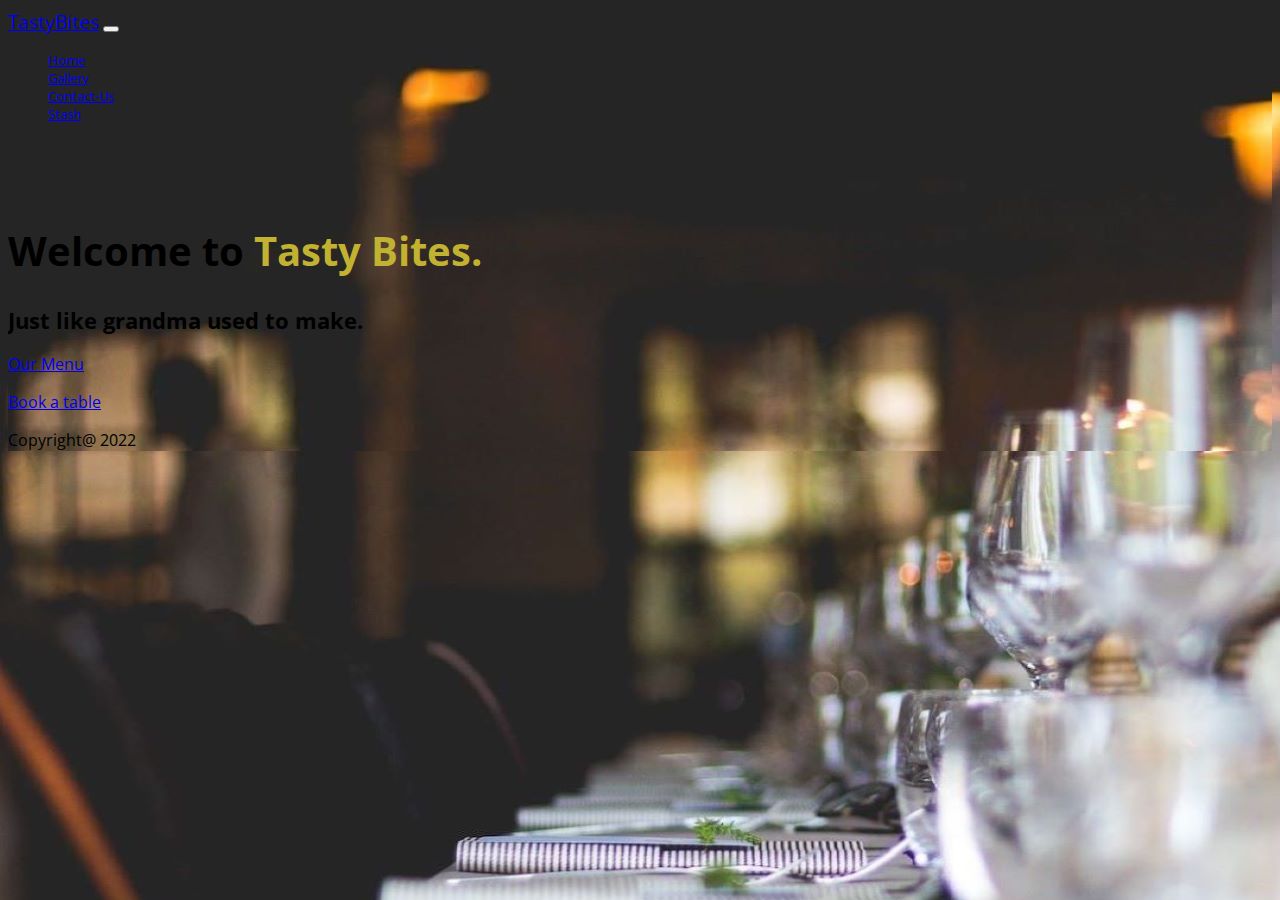
<file: index.html>
<!doctype html>
<html lang="en">
    <head>
        <meta charset="utf-8">
        <meta name="viewport" content="width=device-width, initial-scale=1.0, maximum-scale=1.0, minimum-scale=1.0, user-scalable=no">
        <title>Bootstrap demo</title>
        <link href="https://cdn.jsdelivr.net/npm/bootstrap@5.2.1/dist/css/bootstrap.min.css" rel="stylesheet" integrity="sha384-iYQeCzEYFbKjA/T2uDLTpkwGzCiq6soy8tYaI1GyVh/UjpbCx/TYkiZhlZB6+fzT" crossorigin="anonymous">
        <link rel="stylesheet" href="style.css">

        <style>
            html,
            body {
                background-image: url('home.jpg');
                background-repeat: no-repeat;
                overflow-x: hidden;
            }

            .row {
                margin-top: 100px;
            }

            h1 {
                font-size: 40px;
            }

            h2 {
                font-size: 22px !important;
            }
        </style>

    </head>
    <body class="text-start text-light d-flex flex-column min-vh-100">
        <header>
            <nav class="navbar navbar-expand-lg navbar-light bg-dark text-light ">
                <div class="container-fluid ">
                    <a class="navbar-brand text-light px-5" href="#">TastyBites</a>
                    <button class="navbar-toggler" type="button" data-bs-toggle="collapse" data-bs-target="#navbarNav" aria-controls="navbarNav" aria-expanded="false" aria-label="Toggle navigation">
                        <span class="navbar-toggler-icon"></span>
                    </button>
                    <div class="collapse navbar-collapse " id="navbarNav">
                        <ul class="navbar-nav ">
                            <li class="nav-item px-3">
                                <a class="nav-link text-light active" aria-current="page" href="/TastyBites/">Home</a>
                            </li>

                            </li>
                            <li class="nav-item px-3">
                                <a class="nav-link text-light active" href="/TastyBites/gallery.html">Gallery</a>
                            </li>
                            <li class="nav-item px-3">
                                <a class="nav-link text-light active" href="/TastyBites/contact.html">Contact-Us</a>
                            </li>

                            <li class="nav-item px-3">
                                <a class="nav-link text-light active" href="/TastyBites/contact.html">Stash</a>
                            </li>

                        </ul>
                    </div>
                </div>
            </nav>
        </header>

        <div class="row d-flex justify-content-center align-items-center">
            <div class="col-lg-8 mt-5 py-5">
                <h1 class="fw-bolder">Welcome to
                    <span style="color: rgb(194, 178, 50);">Tasty Bites.</span>
                </h1>
                <h2 class="lead fw-light px-4">Just like grandma used to make.</h2>
                <div class="btns d-flex">

                    <p class="lead px-4 py-4">
                        <a href="#" class="btn btn-outline-warning btn-lg fw-light rounded-pill  text-light ">Our Menu</a>
                    </p>
                    <p class="lead px-4 py-4">
                        <a href="#" class="btn btn-outline-warning btn-lg fw-light rounded-pill  text-light ">Book a table</a>
                    </p>
                </div>
            </div>
        </div>



        <footer class="footer bg-dark text-light text-center mt-auto py-3">
        <div class="container">
            <span class="text-muted">Copyright@ 2022</span>
        </div>
        </footer>
    
        <script src="https://cdn.jsdelivr.net/npm/bootstrap@5.2.1/dist/js/bootstrap.bundle.min.js" integrity="sha384-u1OknCvxWvY5kfmNBILK2hRnQC3Pr17a+RTT6rIHI7NnikvbZlHgTPOOmMi466C8" crossorigin="anonymous"> </script>
</body>
</html>
</file>
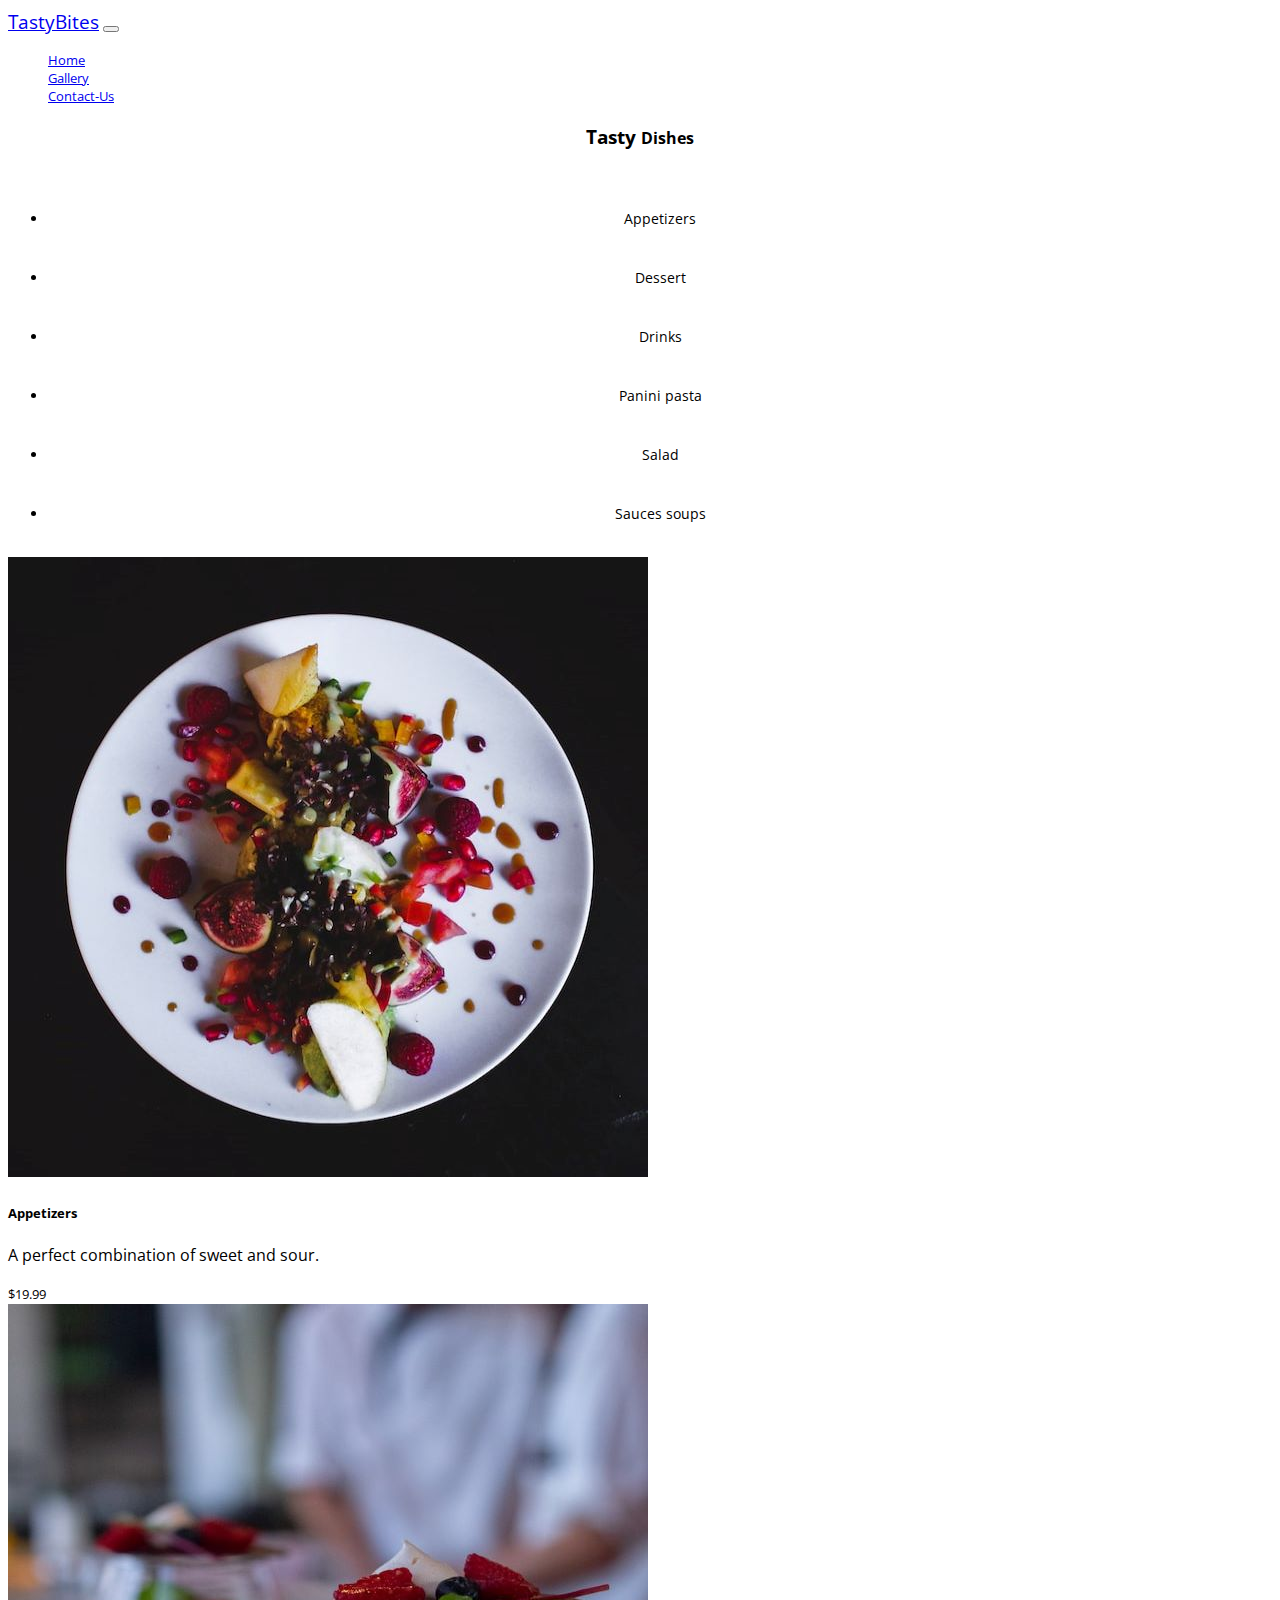
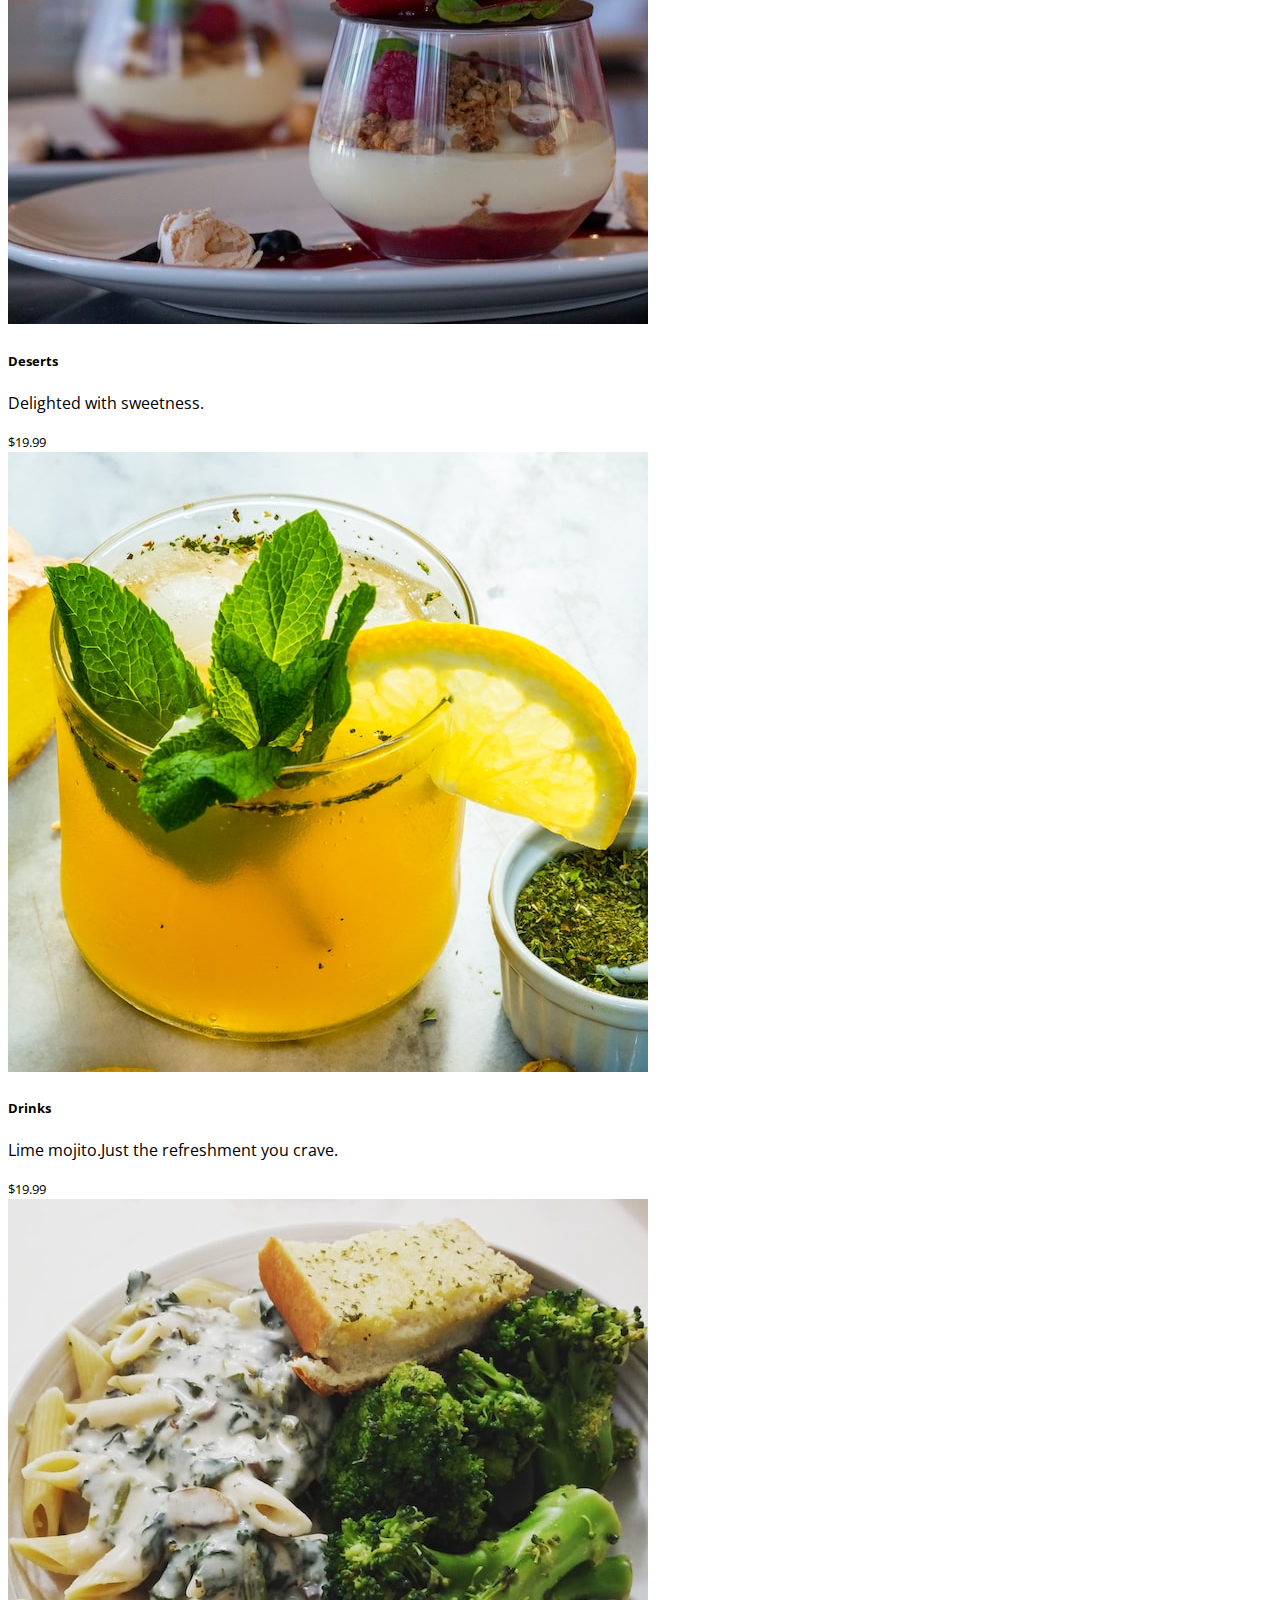
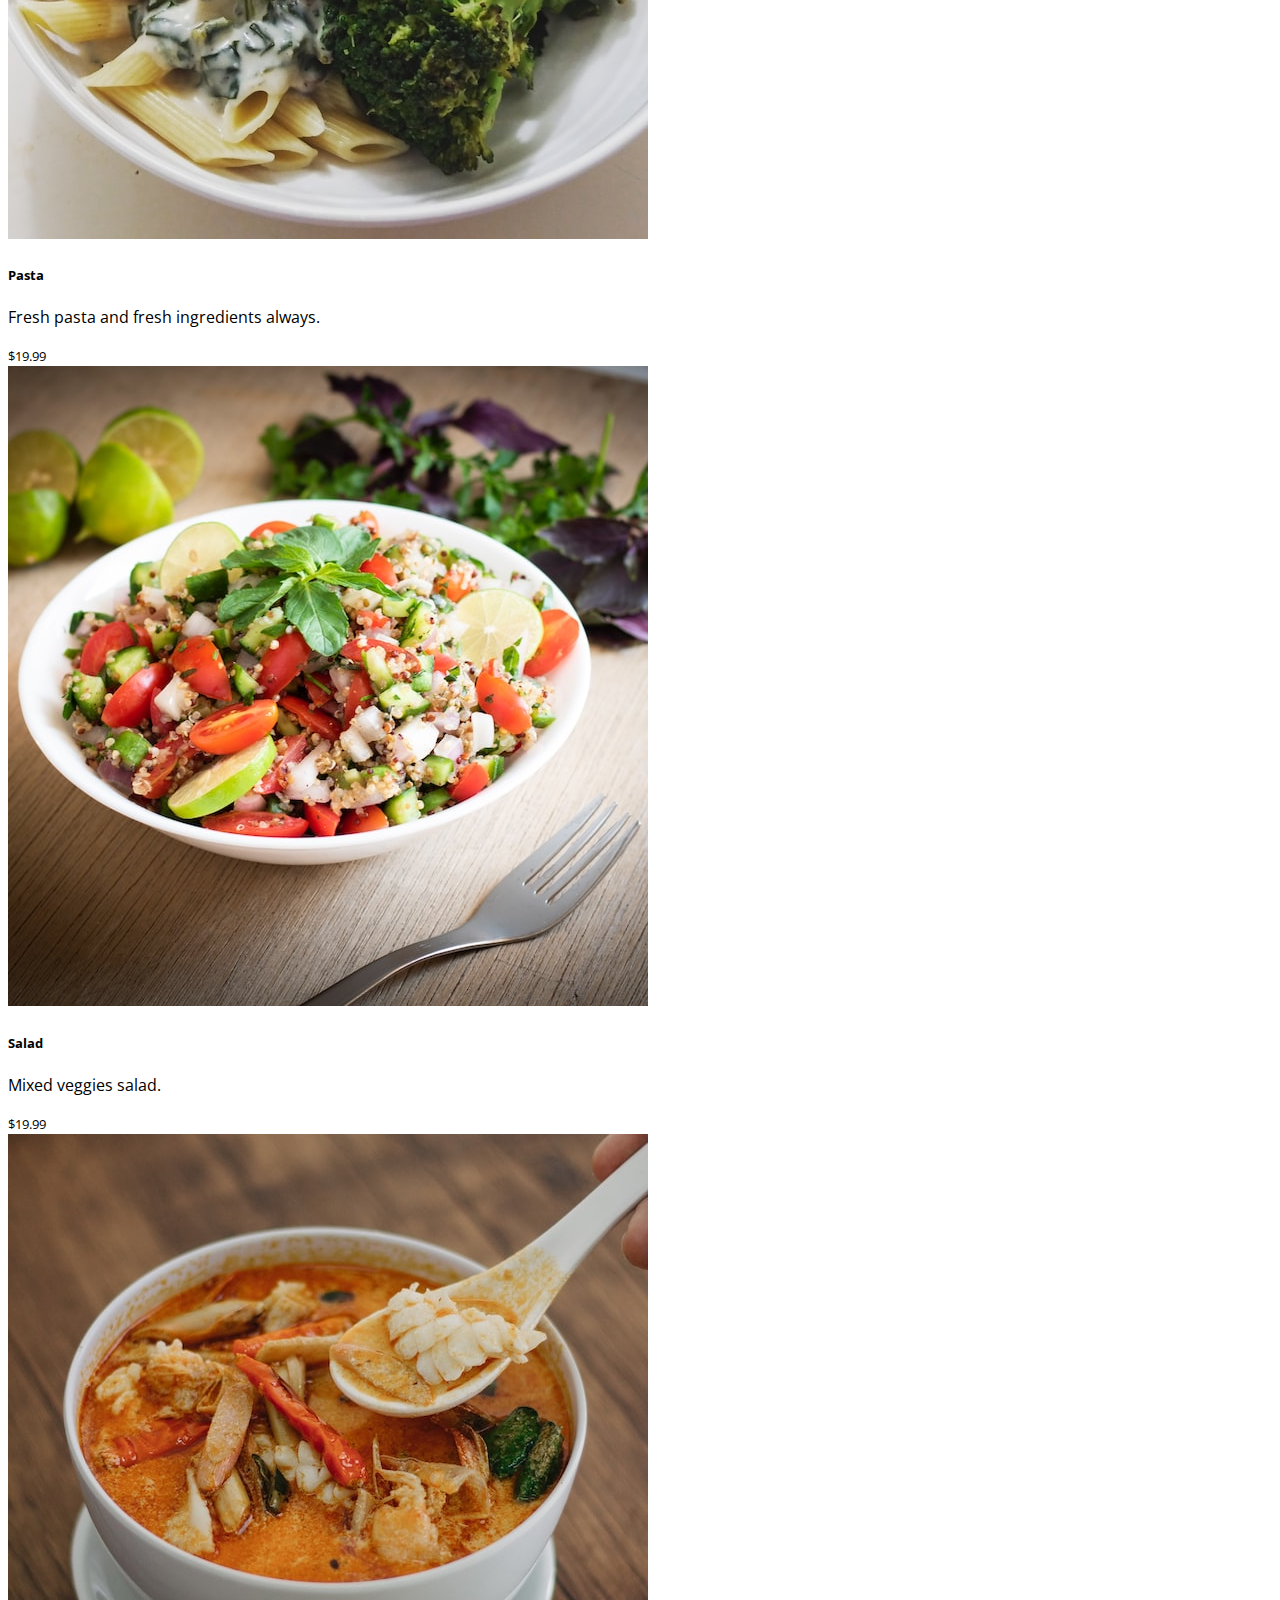
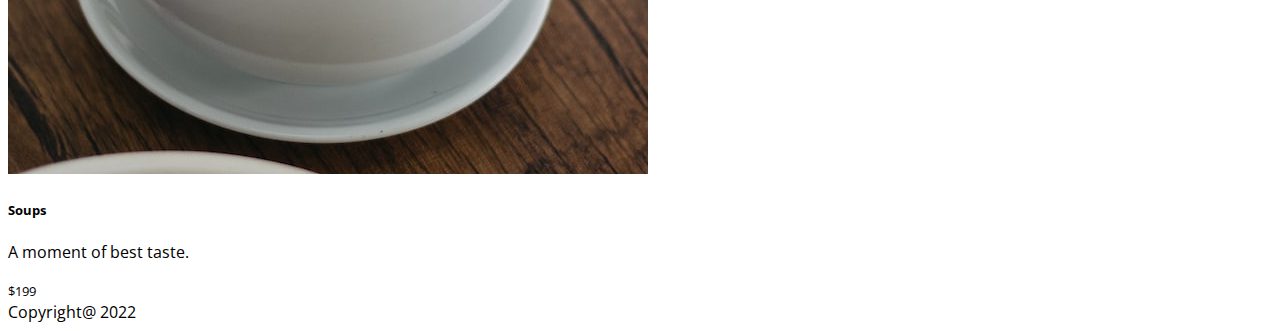
<file: gallery.html>
<!doctype html>
<html lang="en">
    <head>
        <meta charset="utf-8">
        <meta name="viewport" content="width=device-width, initial-scale=1">
        <title>Bootstrap demo</title>
        <link href="https://cdn.jsdelivr.net/npm/bootstrap@5.2.1/dist/css/bootstrap.min.css" rel="stylesheet" integrity="sha384-iYQeCzEYFbKjA/T2uDLTpkwGzCiq6soy8tYaI1GyVh/UjpbCx/TYkiZhlZB6+fzT" crossorigin="anonymous">
        <link rel="stylesheet" href="style.css">

    </head>
    <body class="bg-dark text-light">
        <header>
            <nav class="navbar navbar-expand-lg navbar-light bg-dark text-light">
                <div class="container-fluid">
                    <a class="navbar-brand text-light  px-5" href="#">TastyBites</a>
                    <button class="navbar-toggler" type="button" data-bs-toggle="collapse" data-bs-target="#navbarNav" aria-controls="navbarNav" aria-expanded="false" aria-label="Toggle navigation">
                        <span class="navbar-toggler-icon"></span>
                    </button>
                    <div class="collapse navbar-collapse" id="navbarNav">
                        <ul class="navbar-nav">
                            <li class="nav-item px-3">
                                <a class="nav-link text-light  active" aria-current="page" href="/TastyBites/index.html">Home</a>
                            </li>
                            <li class="nav-item px-3">
                                <a class="nav-link text-light  active" href="/TastyBites/gallery.html">Gallery</a>
                            </li>
                            <li class="nav-item px-3">
                                <a class="nav-link text-light  active" href="/TastyBites/contact.html">Contact-Us</a>
                            </li>

                        </ul>
                    </div>
                </div>
            </nav>
        </header>

        <div class="container">
            <h3>
                Tasty
                <small class="text-muted">Dishes</small>
            </h3>

            <div class="list">
                <ul class="list-inline">
                    <li class="list-inline-item">Appetizers</li>
                    <li class="list-inline-item">Dessert</li>
                    <li class="list-inline-item">Drinks</li>
                    <li class="list-inline-item">Panini pasta</li>
                    <li class="list-inline-item">Salad</li>
                    <li class="list-inline-item">Sauces soups</li>
                </ul>

            </div>
        </div>

        <div class="container text-dark">

            <div class="row row-cols-1 row-cols-sm-2 row-cols-md-3 g-3">
                <div class="col">
                    <div class="card shadow-sm">
                        <img src="appitizers.jpg">
                        <div class="card-body">
                            <h5>Appetizers</h5>
                            <p class="card-text">A perfect combination of sweet and sour.</p>
                            <div class="d-flex justify-content-between align-items-center">
                                <div class="btn-group"></div>
                                <small class="text-muted">$19.99</small>
                            </div>
                        </div>
                    </div>
                </div>

                <div class="col  ">
                    <div class="card shadow-sm">
                        <img src="desserts.jpg">

                        <div class="card-body">
                            <h5>Deserts</h5>
                            <p class="card-text">Delighted with sweetness.</p>
                            <div class="d-flex justify-content-between align-items-center">
                                <div class="btn-group"></div>
                                <small class="text-muted">$19.99</small>
                            </div>
                        </div>
                    </div>
                </div>

                <div class="col">
                    <div class="card shadow-sm">
                        <img src="drinks.jpg">

                        <div class="card-body">
                            <h5>Drinks</h5>
                            <p class="card-text">Lime mojito.Just the refreshment you crave.</p>
                            <p class="card-text"></p>
                            <div class="d-flex justify-content-between align-items-center">
                                <div class="btn-group"></div>
                                <small class="text-muted">$19.99</small>
                            </div>
                        </div>
                    </div>
                </div>

                <div class="col">
                    <div class="card shadow-sm">
                        <img src="paniniPasta.jpg">

                        <div class="card-body">
                            <h5>Pasta</h5>

                            <p class="card-text">Fresh pasta and fresh ingredients always.</p>
                            <div class="d-flex justify-content-between align-items-center">
                                <div class="btn-group"></div>
                                <small class="text-muted">$19.99</small>
                            </div>
                        </div>
                    </div>
                </div>

                <div class="col">
                    <div class="card shadow-sm">
                        <img src="salad.jpg">

                        <div class="card-body">
                            <h5>Salad</h5>

                            <p class="card-text">Mixed veggies salad.</p>
                            <div class="d-flex justify-content-between align-items-center">
                                <div class="btn-group"></div>
                                <small class="text-muted">$19.99</small>
                            </div>
                        </div>
                    </div>
                </div>
                <div class="col">
                    <div class="card shadow-sm">
                        <img src="soups.jpg">

                        <div class="card-body">
                            <h5>Soups</h5>

                            <p class="card-text">A moment of best taste.</p>
                            <div class="d-flex justify-content-between align-items-center">
                                <div class="btn-group"></div>
                                <small class="text-muted">$199
                                </small>
                            </div>
                        </div>
                    </div>
                </div>
        </div>
        <footer class="footer bg-dark text-light text-center mt-5 py-3">
            <div class="container">
              <span class="text-muted">Copyright@ 2022</span>
            </div>
          </footer>
                <script src="https://cdn.jsdelivr.net/npm/bootstrap@5.2.1/dist/js/bootstrap.bundle.min.js" integrity="sha384-u1OknCvxWvY5kfmNBILK2hRnQC3Pr17a+RTT6rIHI7NnikvbZlHgTPOOmMi466C8" crossorigin="anonymous"></script>

    </body>
</html>
</file>
<file: style.css>
@import url('https://fonts.googleapis.com/css2?family=Open+Sans:wght@400&display=swap');

body{
    font-family: 'Open Sans', sans-serif;
}

.navbar-brand{
    font-size: 1.2em;
    
}

.navbar-nav{
    list-style: none;

}
.nav-item{
    font-size: .8rem;
}

.navbar-nav li a:hover{
    color: rgb(234, 178, 38) !important;
}



h3{
    text-align: center;
}

.list{
    font-size: .9em;
    margin-top: 40px;
    text-align: center;
}

.list-inline-item{
    padding: 20px;
    font-weight: 400;

}

.card
  border: none;
}
</file>
